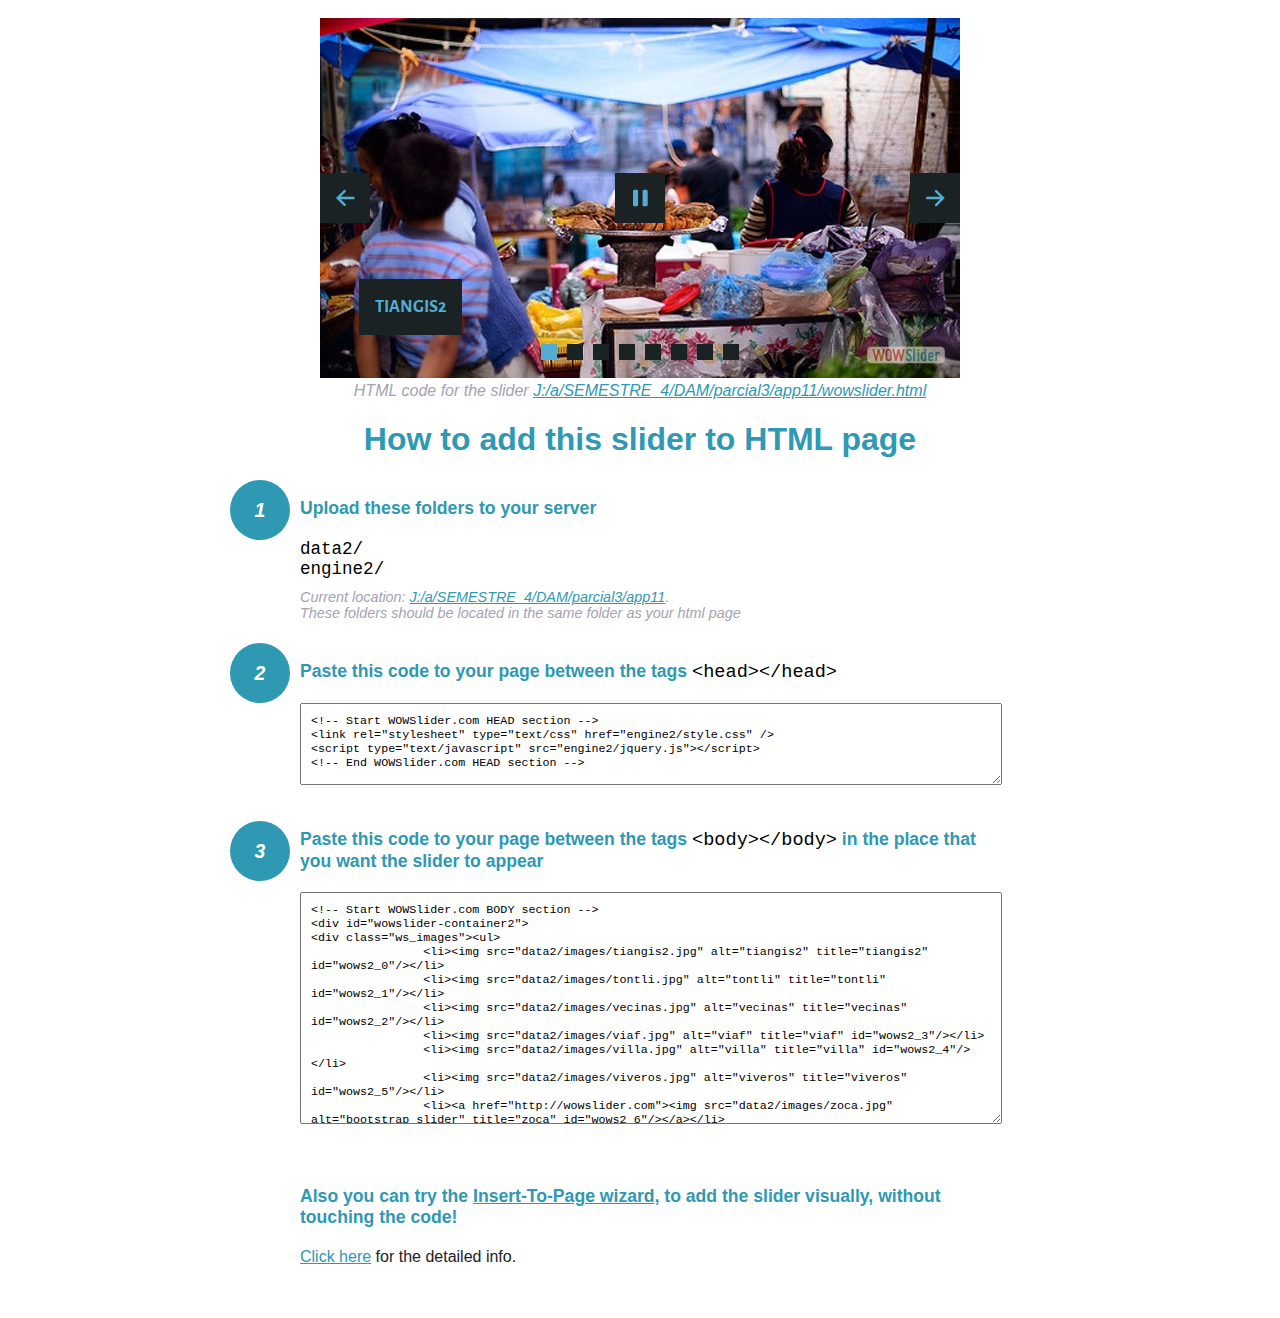
<file: wowslider-howto.html>
<!DOCTYPE html>
<html>
<head>
	<title>WOWSlider</title>
	<meta http-equiv="content-type" content="text/html; charset=utf-8" />
	<meta name="description" content="WOWSlider" />
	
	<!-- Start WOWSlider.com HEAD section --> <!-- add to the <head> of your page -->
	<link rel="stylesheet" type="text/css" href="engine2/style.css" />
	<script type="text/javascript" src="engine2/jquery.js"></script>
	<!-- End WOWSlider.com HEAD section -->


<style>
.instuction {
	font-family: sans-serif, Arial;
	display: block;
	margin: 0 auto;
	max-width: 820px;
	width: 100%;
	padding: 0 70px;
	color: #222;
	-webkit-box-sizing: border-box;
	-moz-box-sizing: border-box;
	box-sizing: border-box;
}
.instuction h1 img {
	max-width: 170px;
	vertical-align: middle;
	margin-bottom: 10px;
}
.instuction h1 {
	color: #2F98B3;
	text-align: center;
}
.instuction h2 {
	position: relative;
	font-size: 1.1em;
	color: #2F98B3;
	margin-bottom: 20px;
	margin-top: 40px;
}
.instuction h2 span.num {
	position: absolute;
	left: -70px;
	top: -18px;
	display: inline-block;
	vertical-align: middle;
	font-style: italic;
	font-size: 1.1em;
	width: 60px;
	height: 60px;
	line-height: 60px;
	text-align: center;
	background: #2F98B3;
	color: #fff;
	border-radius: 50%;
}
.instuction .mono {
	color: #000;
	font-family: monospace;
	font-size: 1.3em;
	font-weight: normal;
}
.instuction li.mono {
	font-size: 1.5em;
}

.instuction ul {
	font-size: 0.9em;
	margin-top: 0;
	padding-left: 0;
	list-style: none;
}
.instuction .note {
	color: #A3A3B2;
	font-style: italic;
	padding-top: 10px;
}
.instuction p.note {
	text-align: center;
	padding-top: 0;
	margin-top: 4px;
}
.instuction textarea {
	font-size: 0.9em;
	min-height: 60px;
	padding: 10px;
	margin: 0;
	overflow: auto;
	max-width: 100%;
	width: 100%;
}
.instuction a,
.instuction a:visited {
	color: #2F98B3;
}
</style>


</head>
<body style="margin:auto">

<br>

<!-- Start WOWSlider.com BODY section --> <!-- add to the <body> of your page -->
<div id="wowslider-container2">
<div class="ws_images"><ul>
		<li><img src="data2/images/tiangis2.jpg" alt="tiangis2" title="tiangis2" id="wows2_0"/></li>
		<li><img src="data2/images/tontli.jpg" alt="tontli" title="tontli" id="wows2_1"/></li>
		<li><img src="data2/images/vecinas.jpg" alt="vecinas" title="vecinas" id="wows2_2"/></li>
		<li><img src="data2/images/viaf.jpg" alt="viaf" title="viaf" id="wows2_3"/></li>
		<li><img src="data2/images/villa.jpg" alt="villa" title="villa" id="wows2_4"/></li>
		<li><img src="data2/images/viveros.jpg" alt="viveros" title="viveros" id="wows2_5"/></li>
		<li><a href="http://wowslider.com"><img src="data2/images/zoca.jpg" alt="bootstrap slider" title="zoca" id="wows2_6"/></a></li>
		<li><img src="data2/images/zocalo.jpg" alt="zocalo" title="zocalo" id="wows2_7"/></li>
	</ul></div>
	<div class="ws_bullets"><div>
		<a href="#" title="tiangis2"><span><img src="data2/tooltips/tiangis2.jpg" alt="tiangis2"/>1</span></a>
		<a href="#" title="tontli"><span><img src="data2/tooltips/tontli.jpg" alt="tontli"/>2</span></a>
		<a href="#" title="vecinas"><span><img src="data2/tooltips/vecinas.jpg" alt="vecinas"/>3</span></a>
		<a href="#" title="viaf"><span><img src="data2/tooltips/viaf.jpg" alt="viaf"/>4</span></a>
		<a href="#" title="villa"><span><img src="data2/tooltips/villa.jpg" alt="villa"/>5</span></a>
		<a href="#" title="viveros"><span><img src="data2/tooltips/viveros.jpg" alt="viveros"/>6</span></a>
		<a href="#" title="zoca"><span><img src="data2/tooltips/zoca.jpg" alt="zoca"/>7</span></a>
		<a href="#" title="zocalo"><span><img src="data2/tooltips/zocalo.jpg" alt="zocalo"/>8</span></a>
	</div></div><div class="ws_script" style="position:absolute;left:-99%"><a href="http://wowslider.net">http://wowslider.net/</a> by WOWSlider.com v8.7</div>
<div class="ws_shadow"></div>
</div>	
<script type="text/javascript" src="engine2/wowslider.js"></script>
<script type="text/javascript" src="engine2/script.js"></script>
<!-- End WOWSlider.com BODY section -->


<div class="instuction">
	<p class="note">HTML code for the slider <a href="file:///J:/a/SEMESTRE_4/DAM/parcial3/app11/wowslider.html">J:/a/SEMESTRE_4/DAM/parcial3/app11/wowslider.html</a></p>

	<h1>
		How to add this slider to HTML page
	</h1>

	<h2><span class="num">1</span> Upload these folders to your server</h2>
	<ul>
		<li class="mono">data2/</li>
		<li class="mono">engine2/</li>
		<li class="note">Current location: <a href="file:///J:/a/SEMESTRE_4/DAM/parcial3/app11">J:/a/SEMESTRE_4/DAM/parcial3/app11</a>. <br>These folders should be located in the same folder as your html page</li>
	</ul>

	<h2><span class="num">2</span> Paste this code to your page between the tags <span class="mono">&lt;head&gt;&lt;/head&gt;</span></h2>
	<textarea onclick="this.select()">&lt;!-- Start WOWSlider.com HEAD section --&gt;
&lt;link rel=&quot;stylesheet&quot; type=&quot;text/css&quot; href=&quot;engine2/style.css&quot; /&gt;
&lt;script type=&quot;text/javascript&quot; src=&quot;engine2/jquery.js&quot;&gt;&lt;/script&gt;
&lt;!-- End WOWSlider.com HEAD section --&gt;</textarea>


	<h2><span class="num" style="top: -8px;">3</span> Paste this code to your page between the tags <span class="mono">&lt;body&gt;&lt;/body&gt;</span> in the place that you want the slider to appear</h2>
	<textarea onclick="this.select()" rows="15">&lt;!-- Start WOWSlider.com BODY section --&gt;
&lt;div id=&quot;wowslider-container2&quot;&gt;
&lt;div class=&quot;ws_images&quot;&gt;&lt;ul&gt;
		&lt;li&gt;&lt;img src=&quot;data2/images/tiangis2.jpg&quot; alt=&quot;tiangis2&quot; title=&quot;tiangis2&quot; id=&quot;wows2_0&quot;/&gt;&lt;/li&gt;
		&lt;li&gt;&lt;img src=&quot;data2/images/tontli.jpg&quot; alt=&quot;tontli&quot; title=&quot;tontli&quot; id=&quot;wows2_1&quot;/&gt;&lt;/li&gt;
		&lt;li&gt;&lt;img src=&quot;data2/images/vecinas.jpg&quot; alt=&quot;vecinas&quot; title=&quot;vecinas&quot; id=&quot;wows2_2&quot;/&gt;&lt;/li&gt;
		&lt;li&gt;&lt;img src=&quot;data2/images/viaf.jpg&quot; alt=&quot;viaf&quot; title=&quot;viaf&quot; id=&quot;wows2_3&quot;/&gt;&lt;/li&gt;
		&lt;li&gt;&lt;img src=&quot;data2/images/villa.jpg&quot; alt=&quot;villa&quot; title=&quot;villa&quot; id=&quot;wows2_4&quot;/&gt;&lt;/li&gt;
		&lt;li&gt;&lt;img src=&quot;data2/images/viveros.jpg&quot; alt=&quot;viveros&quot; title=&quot;viveros&quot; id=&quot;wows2_5&quot;/&gt;&lt;/li&gt;
		&lt;li&gt;&lt;a href=&quot;http://wowslider.com&quot;&gt;&lt;img src=&quot;data2/images/zoca.jpg&quot; alt=&quot;bootstrap slider&quot; title=&quot;zoca&quot; id=&quot;wows2_6&quot;/&gt;&lt;/a&gt;&lt;/li&gt;
		&lt;li&gt;&lt;img src=&quot;data2/images/zocalo.jpg&quot; alt=&quot;zocalo&quot; title=&quot;zocalo&quot; id=&quot;wows2_7&quot;/&gt;&lt;/li&gt;
	&lt;/ul&gt;&lt;/div&gt;
	&lt;div class=&quot;ws_bullets&quot;&gt;&lt;div&gt;
		&lt;a href=&quot;#&quot; title=&quot;tiangis2&quot;&gt;&lt;span&gt;&lt;img src=&quot;data2/tooltips/tiangis2.jpg&quot; alt=&quot;tiangis2&quot;/&gt;1&lt;/span&gt;&lt;/a&gt;
		&lt;a href=&quot;#&quot; title=&quot;tontli&quot;&gt;&lt;span&gt;&lt;img src=&quot;data2/tooltips/tontli.jpg&quot; alt=&quot;tontli&quot;/&gt;2&lt;/span&gt;&lt;/a&gt;
		&lt;a href=&quot;#&quot; title=&quot;vecinas&quot;&gt;&lt;span&gt;&lt;img src=&quot;data2/tooltips/vecinas.jpg&quot; alt=&quot;vecinas&quot;/&gt;3&lt;/span&gt;&lt;/a&gt;
		&lt;a href=&quot;#&quot; title=&quot;viaf&quot;&gt;&lt;span&gt;&lt;img src=&quot;data2/tooltips/viaf.jpg&quot; alt=&quot;viaf&quot;/&gt;4&lt;/span&gt;&lt;/a&gt;
		&lt;a href=&quot;#&quot; title=&quot;villa&quot;&gt;&lt;span&gt;&lt;img src=&quot;data2/tooltips/villa.jpg&quot; alt=&quot;villa&quot;/&gt;5&lt;/span&gt;&lt;/a&gt;
		&lt;a href=&quot;#&quot; title=&quot;viveros&quot;&gt;&lt;span&gt;&lt;img src=&quot;data2/tooltips/viveros.jpg&quot; alt=&quot;viveros&quot;/&gt;6&lt;/span&gt;&lt;/a&gt;
		&lt;a href=&quot;#&quot; title=&quot;zoca&quot;&gt;&lt;span&gt;&lt;img src=&quot;data2/tooltips/zoca.jpg&quot; alt=&quot;zoca&quot;/&gt;7&lt;/span&gt;&lt;/a&gt;
		&lt;a href=&quot;#&quot; title=&quot;zocalo&quot;&gt;&lt;span&gt;&lt;img src=&quot;data2/tooltips/zocalo.jpg&quot; alt=&quot;zocalo&quot;/&gt;8&lt;/span&gt;&lt;/a&gt;
	&lt;/div&gt;&lt;/div&gt;&lt;div class=&quot;ws_script&quot; style=&quot;position:absolute;left:-99%&quot;&gt;&lt;a href=&quot;http://wowslider.net&quot;&gt;http://wowslider.net/&lt;/a&gt; by WOWSlider.com v8.7&lt;/div&gt;
&lt;div class=&quot;ws_shadow&quot;&gt;&lt;/div&gt;
&lt;/div&gt;	
&lt;script type=&quot;text/javascript&quot; src=&quot;engine2/wowslider.js&quot;&gt;&lt;/script&gt;
&lt;script type=&quot;text/javascript&quot; src=&quot;engine2/script.js&quot;&gt;&lt;/script&gt;
&lt;!-- End WOWSlider.com BODY section --&gt;</textarea>

<br><br>
<h2>Also you can try the <a href="http://wowslider.com/help/add-wowslider-to-page-2.html" target="_blank">Insert-To-Page wizard</a>, to add the slider visually, without touching the code!</h2>
<p>
	<a href="http://wowslider.com/help/add-wowslider-to-page-2.html" target="_blank">Click here</a> for the detailed info.
</p>
</div>

<br><br>
</body>
</html>
</file>
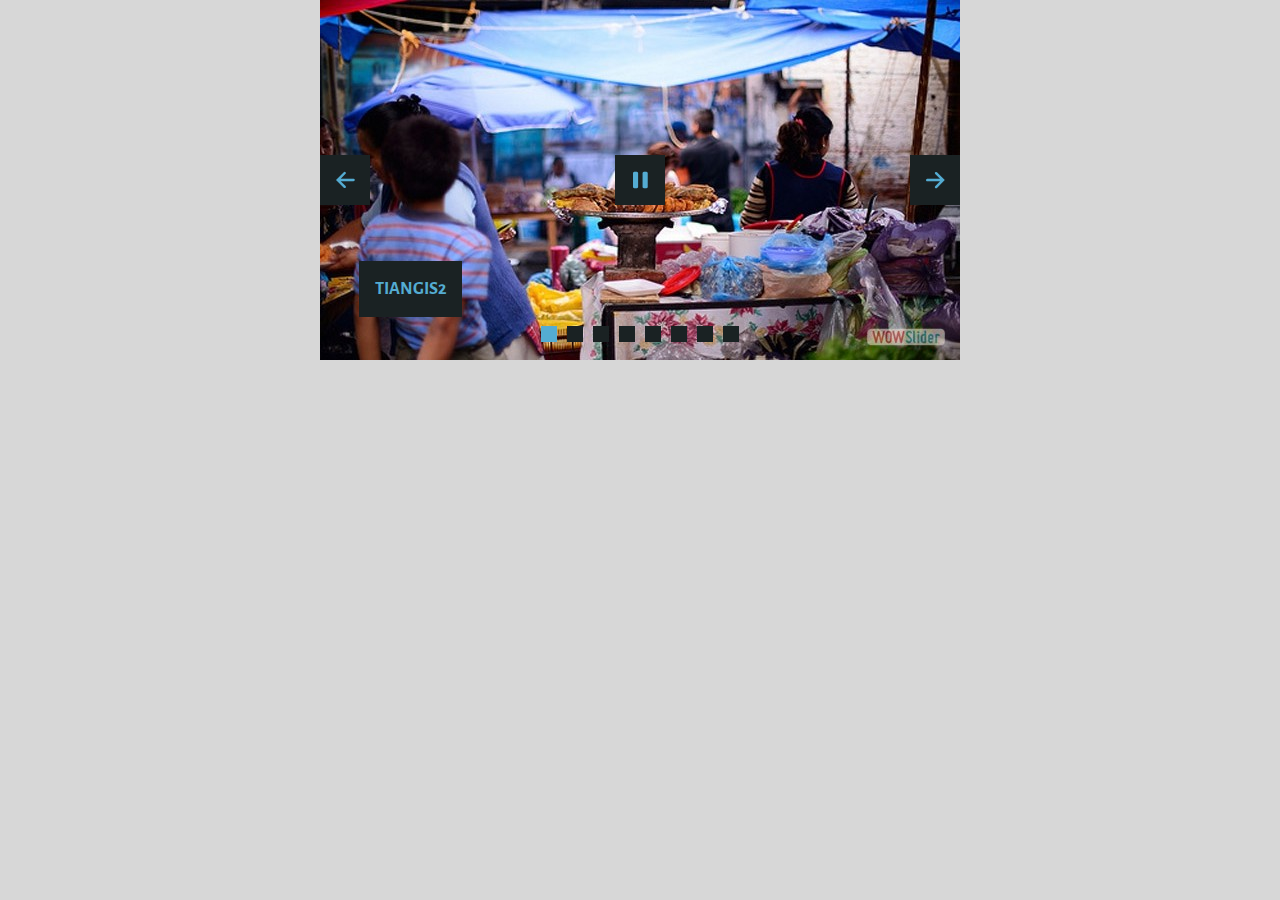
<file: wowslider.html>
<!DOCTYPE html>
<html>
<head>
	<title>Http://wowslider.net/</title>
	<meta http-equiv="content-type" content="text/html; charset=utf-8" />
	<meta name="description" content="Made with WOW Slider - Create beautiful, responsive image sliders in a few clicks. Awesome skins and animations. Http://wowslider.net/" />
	
	<!-- Start WOWSlider.com HEAD section --> <!-- add to the <head> of your page -->
	<link rel="stylesheet" type="text/css" href="engine2/style.css" />
	<script type="text/javascript" src="engine2/jquery.js"></script>
	<!-- End WOWSlider.com HEAD section -->

</head>
<body style="background-color:#d7d7d7;margin:auto">
	
	<!-- Start WOWSlider.com BODY section --> <!-- add to the <body> of your page -->
	<div id="wowslider-container2">
	<div class="ws_images"><ul>
		<li><img src="data2/images/tiangis2.jpg" alt="tiangis2" title="tiangis2" id="wows2_0"/></li>
		<li><img src="data2/images/tontli.jpg" alt="tontli" title="tontli" id="wows2_1"/></li>
		<li><img src="data2/images/vecinas.jpg" alt="vecinas" title="vecinas" id="wows2_2"/></li>
		<li><img src="data2/images/viaf.jpg" alt="viaf" title="viaf" id="wows2_3"/></li>
		<li><img src="data2/images/villa.jpg" alt="villa" title="villa" id="wows2_4"/></li>
		<li><img src="data2/images/viveros.jpg" alt="viveros" title="viveros" id="wows2_5"/></li>
		<li><a href="http://wowslider.com"><img src="data2/images/zoca.jpg" alt="bootstrap slider" title="zoca" id="wows2_6"/></a></li>
		<li><img src="data2/images/zocalo.jpg" alt="zocalo" title="zocalo" id="wows2_7"/></li>
	</ul></div>
	<div class="ws_bullets"><div>
		<a href="#" title="tiangis2"><span><img src="data2/tooltips/tiangis2.jpg" alt="tiangis2"/>1</span></a>
		<a href="#" title="tontli"><span><img src="data2/tooltips/tontli.jpg" alt="tontli"/>2</span></a>
		<a href="#" title="vecinas"><span><img src="data2/tooltips/vecinas.jpg" alt="vecinas"/>3</span></a>
		<a href="#" title="viaf"><span><img src="data2/tooltips/viaf.jpg" alt="viaf"/>4</span></a>
		<a href="#" title="villa"><span><img src="data2/tooltips/villa.jpg" alt="villa"/>5</span></a>
		<a href="#" title="viveros"><span><img src="data2/tooltips/viveros.jpg" alt="viveros"/>6</span></a>
		<a href="#" title="zoca"><span><img src="data2/tooltips/zoca.jpg" alt="zoca"/>7</span></a>
		<a href="#" title="zocalo"><span><img src="data2/tooltips/zocalo.jpg" alt="zocalo"/>8</span></a>
	</div></div><div class="ws_script" style="position:absolute;left:-99%"><a href="http://wowslider.net">http://wowslider.net/</a> by WOWSlider.com v8.7</div>
	<div class="ws_shadow"></div>
	</div>	
	<script type="text/javascript" src="engine2/wowslider.js"></script>
	<script type="text/javascript" src="engine2/script.js"></script>
	<!-- End WOWSlider.com BODY section -->

</body>
</html>
</file>
<file: engine2/style.css>
/*
 *	generated by WOW Slider 8.7
 *	template Convex
 */
@import url(https://fonts.googleapis.com/css?family=Gurajada&subset=latin,telugu);
@font-face {
  font-family: 'ws-ctrl-convex';
  src: url('ws-ctrl-convex.eot');
  src: url('ws-ctrl-convex.eot#iefix') format('embedded-opentype'),
       url('ws-ctrl-convex.svg#ws-ctrl-convex') format('svg');
  font-weight: normal;
  font-style: normal;
}
@font-face {
  font-family: 'ws-ctrl-convex';
  src: url('[data-uri]') format('woff'),
       url('[data-uri]') format('truetype');
}
#wowslider-container2 { 
	display: table;
	zoom: 1; 
	position: relative;
	width: 100%;
	max-width: 640px;
	max-height:360px;
	margin:0px auto 0px;
	z-index:90;
	text-align:left; /* reset align=center */
	font-size: 10px;
	text-shadow: none; /* fix some user styles */

	/* reset box-sizing (to boostrap friendly) */
	-webkit-box-sizing: content-box;
	-moz-box-sizing: content-box;
	box-sizing: content-box; 
}
* html #wowslider-container2{ width:640px }
#wowslider-container2 .ws_images ul{
	position:relative;
	width: 10000%; 
	height:100%;
	left:0;
	list-style:none;
	margin:0;
	padding:0;
	border-spacing:0;
	overflow: visible;
	/*table-layout:fixed;*/
}
#wowslider-container2 .ws_images ul li{
	position: relative;
	width:1%;
	height:100%;
	line-height:0; /*opera*/
	overflow: hidden;
	float:left;
	/*font-size:0;*/
	padding:0 0 0 0 !important;
	margin:0 0 0 0 !important;
}

#wowslider-container2 .ws_images{
	position: relative;
	left:0;
	top:0;
	height:100%;
	max-height:360px;
	max-width: 640px;
	vertical-align: top;
	border:none;
	overflow: hidden;
}
#wowslider-container2 .ws_images ul a{
	width:100%;
	height:100%;
	max-height:360px;
	display:block;
	color:transparent;
}
#wowslider-container2 img{
	max-width: none !important;
}
#wowslider-container2 .ws_images .ws_list img,
#wowslider-container2 .ws_images > div > img{
	width:100%;
	border:none 0;
	max-width: none;
	padding:0;
	margin:0;
}
#wowslider-container2 .ws_images > div > img {
	max-height:360px;
}

#wowslider-container2 .ws_images iframe {
	position: absolute;
	z-index: -1;
}

#wowslider-container2 .ws-title > div {
	display: inline-block !important;
}

#wowslider-container2 a{ 
	text-decoration: none; 
	outline: none; 
	border: none; 
}

#wowslider-container2  .ws_bullets { 
	float: left;
	position:absolute;
	z-index:70;
}
#wowslider-container2  .ws_bullets div{
	position:relative;
	float:left;
	font-size: 0px;
}
/* compatibility with Joomla styles */
#wowslider-container2  .ws_bullets a {
	line-height: 0;
}

#wowslider-container2  .ws_script{
	display:none;
}
#wowslider-container2 sound, 
#wowslider-container2 object{
	position:absolute;
}

/* prevent some of users reset styles */
#wowslider-container2 .ws_effect {
	position: static;
	width: 100%;
	height: 100%;
}

#wowslider-container2 .ws_photoItem {
	border: 2em solid #fff;
	margin-left: -2em;
	margin-top: -2em;
}
#wowslider-container2 .ws_cube_side {
	background: #A6A5A9;
}


#wowslider-container2.ws_gestures {
	cursor: -webkit-grab;
	cursor: -moz-grab;
	cursor: url("[data-uri]"), move;
}
#wowslider-container2.ws_gestures.ws_grabbing {
	cursor: -webkit-grabbing;
	cursor: -moz-grabbing;
	cursor: url("[data-uri]"), move;
}

/* hide controls when video start play */
#wowslider-container2.ws_video_playing .ws_bullets,
#wowslider-container2.ws_video_playing .ws_fullscreen,
#wowslider-container2.ws_video_playing .ws_next,
#wowslider-container2.ws_video_playing .ws_prev {
	display: none;
}


/* youtube/vimeo buttons */
#wowslider-container2 .ws_video_btn {
	position: absolute;
	display: none;
	cursor: pointer;
	top: 0;
	left: 0;
	width: 100%;
	height: 100%;
	z-index: 55;
}
#wowslider-container2 .ws_video_btn.ws_youtube,
#wowslider-container2 .ws_video_btn.ws_vimeo {
	display: block;
}
#wowslider-container2 .ws_video_btn div {
	position: absolute;
	background-image: url(./playvideo.png);
	background-size: 200%;
	top: 50%;
	left: 50%;
	width: 7em;
	height: 5em;
	margin-left: -3.5em;
	margin-top: -2.5em;
}
#wowslider-container2 .ws_video_btn.ws_youtube div {
	background-position: 0 0;
}
#wowslider-container2 .ws_video_btn.ws_youtube:hover div {
	background-position: 100% 0;
}
#wowslider-container2 .ws_video_btn.ws_vimeo div {
	background-position: 0 100%;
}
#wowslider-container2 .ws_video_btn.ws_vimeo:hover div {
	background-position: 100% 100%;
}

#wowslider-container2 .ws_playpause.ws_hide {
	display: none !important;
}
/* bullets */
#wowslider-container2  .ws_bullets { 
	padding: 0px; 
}
#wowslider-container2 .ws_bullets a { 
	position:relative;
	display: inline-block;
	width: 0;
	margin: 3px 5px;
	padding: 8px;	

	-webkit-perspective: 80px;
	perspective: 80px;
} 
#wowslider-container2 .ws_bullets a > span {
	position:absolute;
	display: block;
	top:0;
	right: 0;
	height:100%;
	width:100%;
	-webkit-transform-style: preserve-3d;
	transform-style: preserve-3d;

	-webkit-transition: -webkit-transform 0.5s ease;
  	transition: -webkit-transform 0.5s ease, transform 0.5s ease;
}

#wowslider-container2 .ws_bullets a > span:before,
#wowslider-container2 .ws_bullets a > span:after {
	content: '';
	display: block;
	height:100%;
	background: #54acd2;

  	-webkit-transform: rotateX(-90deg) translateZ(-8px) translateY(8px);
  	transform: rotateX(-90deg) translateZ(-8px) translateY(8px);
}
#wowslider-container2 .ws_bullets a > span:after {
	position: absolute;
	top: 0;
	left: 0;
	width: 100%;
	height: 100%;
  	background: #1A2223;
  	-webkit-transform: rotateX(0deg);
  	transform: rotateX(0deg);
}

#wowslider-container2 .ws_bullets a.ws_overbull > span,
#wowslider-container2 .ws_bullets a.ws_selbull > span {
    -webkit-transform: rotateX(-90deg) translateZ(8px) translateY(8px);
    transform: rotateX(-90deg) translateZ(8px) translateY(8px);
}




/* play/pause, arrows */
#wowslider-container2 a.ws_next,
#wowslider-container2 a.ws_prev,
#wowslider-container2 .ws_playpause {
	position:absolute;
	font: 2em "ws-ctrl-convex";
	width: 2.5em;
	height: 2.5em;
	top:50%;
	
	margin-top: -1.25em;
	color: #ffffff;
	z-index: 100;

	-webkit-perspective: 20em;
	perspective: 20em;
}
#wowslider-container2 a.ws_next {
	right: 0;
}
#wowslider-container2 a.ws_prev {
	left: 0;
}
#wowslider-container2 .ws_playpause {
	left:50%;
	margin-left:-1.25em;
}

#wowslider-container2 a.ws_next > span,
#wowslider-container2 a.ws_prev > span,
#wowslider-container2 .ws_playpause > span,
#wowslider-container2 .ws_bullets a > span {
	display: block;
	-webkit-transform-style: preserve-3d;
	transform-style: preserve-3d;

	-webkit-transition: -webkit-transform 0.5s ease;
  	transition: -webkit-transform 0.5s ease, transform 0.5s ease;
}


#wowslider-container2 a.ws_next > span:before,
#wowslider-container2 a.ws_prev > span:before,
#wowslider-container2 .ws_playpause > span:before,
#wowslider-container2 a.ws_next > span:after,
#wowslider-container2 a.ws_prev > span:after,
#wowslider-container2 .ws_playpause > span:after {
	display: block;
	text-align: center;
	line-height: 2.5em;
	height:100%;
	background: #54acd2;
	color: #1A2223;

  	-webkit-transform: rotateX(-90deg) translateZ(-1.25em) translateY(1.25em);
  	transform: rotateX(-90deg) translateZ(-1.25em) translateY(1.25em);
}
#wowslider-container2 .ws_play > span:before,
#wowslider-container2 .ws_play > span:after{
	content:"\e800";
}
#wowslider-container2 .ws_pause > span:before,
#wowslider-container2 .ws_pause > span:after{
	content:"\e801";
}
#wowslider-container2 a.ws_next > span:before,
#wowslider-container2 a.ws_next > span:after {
	content:'\e803';
}
#wowslider-container2 a.ws_prev > span:before,
#wowslider-container2 a.ws_prev > span:after {
	content:'\e802';
}

#wowslider-container2 a.ws_next > span:after,
#wowslider-container2 a.ws_prev > span:after,
#wowslider-container2 .ws_playpause > span:after {
	position: absolute;
	top: 0;
	left: 0;
	width: 100%;
	height: 100%;
  	-webkit-transform: rotateX(0deg);
  	transform: rotateX(0deg);
  	background: #1A2223;
	color: #54acd2;
}

#wowslider-container2 a.ws_next:hover > span,
#wowslider-container2 a.ws_prev:hover > span,
#wowslider-container2 .ws_playpause:hover > span {
    -webkit-transform: rotateX(-90deg) translateZ(1.25em) translateY(1.25em);
    transform: rotateX(-90deg) translateZ(1.25em) translateY(1.25em);
}/* bottom center */
#wowslider-container2  .ws_bullets {
	bottom:1.5em;
	left:50%;
}
#wowslider-container2  .ws_bullets div{
	left:-50%;
}#wowslider-container2 .ws-title{
	font: 1.3em 'Gurajada', serif;
	position: absolute;
	left: 2em;
	margin-right:10em;
	z-index: 50;

	color:#fff;
	padding: 1em;
	bottom: 30px;
	top: auto;
	opacity: 1;
}
#wowslider-container2 .ws-title div,#wowslider-container2 .ws-title span{
	display:inline-block;
	padding: 0.1em 0.6em;
	background-color: #1A2223;
	color: #54acd2;
}
#wowslider-container2 .ws-title div{
	display:block;
	margin-top:0.5em;
	font-size: 1.3em;
}
#wowslider-container2 .ws-title span{
	text-transform: uppercase;	
	font-size: 2em;
}#wowslider-container2 .ws_images > ul{
	animation: wsBasic 32s infinite;
	-moz-animation: wsBasic 32s infinite;
	-webkit-animation: wsBasic 32s infinite;
}
@keyframes wsBasic{0%{left:-0%} 6.25%{left:-0%} 12.5%{left:-100%} 18.75%{left:-100%} 25%{left:-200%} 31.25%{left:-200%} 37.5%{left:-300%} 43.75%{left:-300%} 50%{left:-400%} 56.25%{left:-400%} 62.5%{left:-500%} 68.75%{left:-500%} 75%{left:-600%} 81.25%{left:-600%} 87.5%{left:-700%} 93.75%{left:-700%} }
@-moz-keyframes wsBasic{0%{left:-0%} 6.25%{left:-0%} 12.5%{left:-100%} 18.75%{left:-100%} 25%{left:-200%} 31.25%{left:-200%} 37.5%{left:-300%} 43.75%{left:-300%} 50%{left:-400%} 56.25%{left:-400%} 62.5%{left:-500%} 68.75%{left:-500%} 75%{left:-600%} 81.25%{left:-600%} 87.5%{left:-700%} 93.75%{left:-700%} }
@-webkit-keyframes wsBasic{0%{left:-0%} 6.25%{left:-0%} 12.5%{left:-100%} 18.75%{left:-100%} 25%{left:-200%} 31.25%{left:-200%} 37.5%{left:-300%} 43.75%{left:-300%} 50%{left:-400%} 56.25%{left:-400%} 62.5%{left:-500%} 68.75%{left:-500%} 75%{left:-600%} 81.25%{left:-600%} 87.5%{left:-700%} 93.75%{left:-700%} }

#wowslider-container2 .ws_bullets  a img{
	position:absolute;
	display:block;
	text-indent:0;
	bottom:15px;
	left:-43px;
	visibility:hidden;
	max-width:none;
}
#wowslider-container2 .ws_bullets a:hover img{
	visibility:visible;
}

#wowslider-container2 .ws_bulframe div div{
	height:48px;
	overflow:visible;
	position:relative;
}
#wowslider-container2 .ws_bulframe div {
	left:0;
	overflow:hidden;
	position:relative;
	width:85px;
}
#wowslider-container2  .ws_bullets .ws_bulframe{
	position:absolute;
	display:none;
	bottom:25px;
	margin-left:8px;
	cursor:pointer;

	/* fixed bulframe hidding in Chrome */
	-webkit-transform: translateZ(0);
	-ms-transform: translateZ(0);
	-o-transform: translateZ(0);
	transform: translateZ(0);
}#wowslider-container2 .ws_bulframe div div{
	height: auto;
}

@media all and (max-width:760px) {
	#wowslider-container2 .ws_fullscreen {
		display: block;
	}
}
@media all and (max-width:400px){
	#wowslider-container2 .ws_controls,
	#wowslider-container2 .ws_bullets,
	#wowslider-container2 .ws_thumbs{
		display: none
	}
}
</file>
